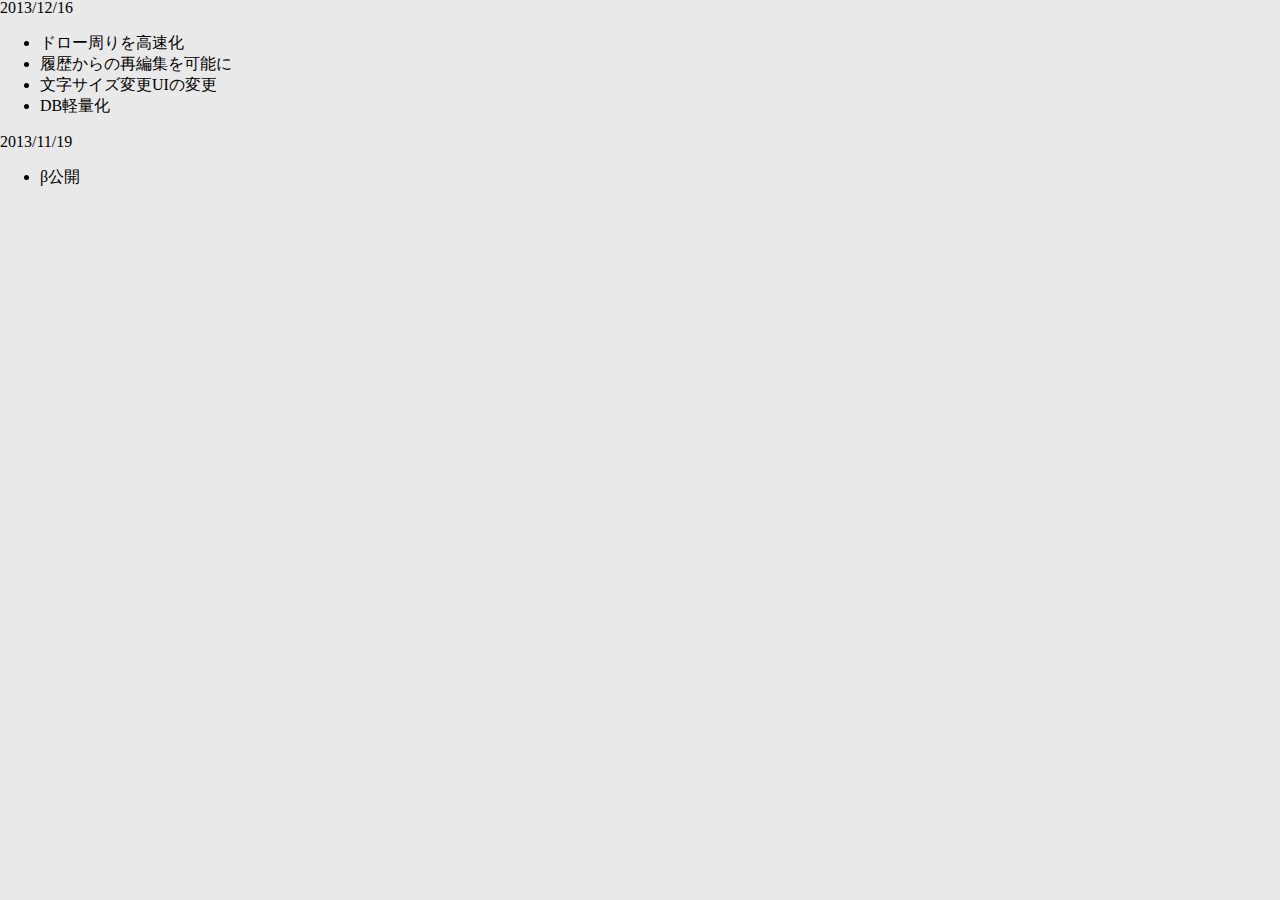
<file: WebContent/log.html>
<!DOCTYPE html>
<html lang="ja">

	<head>
		<meta charset="utf-8">
		<meta name="viewport" content="width=device-width, initial-scale=1.0">

		<link href="css/capybara.css" rel="stylesheet">
		<link href="css/tagify.css" rel="stylesheet">
		<link href='http://fonts.googleapis.com/css?family=Roboto:400' rel='stylesheet' type='text/css'>
		<title>Capybara</title>
	</head>

	<body>
		<date>2013/12/16</date>
		<ul>
			<li>ドロー周りを高速化</li>
			<li>履歴からの再編集を可能に</li>
			<li>文字サイズ変更UIの変更</li>
			<li>DB軽量化</li>
		</ul>

		<date>2013/11/19</date>
		<ul>
			<li>β公開</li>
		</ul>
		<p></p>
	</body>

</html>
</file>
<file: WebContent/css/capybara.css>
/* -------------------------------------------------------------------------------- */
body {
	width: 100%;
	height: 900px;
	padding: 0px;
	margin: 0px;
	margin-top: -1px;
	background: #e9e9e9;
}
div, header {
	margin: 0px;
	padding: 0px;
}
/*
menu div {
	display: inline-block;
	height: 20px;
	padding: 4px 8px;
	margin: 0px 8px;
	height: 20px;
}
*/
header {
	display: block;
	width: 100%;
	height: 34px;
	margin-left: 0px;
	background: #509911;
	font-family: Verdana;
	font-size: 12px;
}
header > div {
	display: inline-block;
}

#logo {
	float: left;
	padding: 0 40px 0 30px;
	line-height: 34px;
	color: #fff;
	margin: 0;
	font-size: 16px;
	font-family: 'Roboto', sans-serif;
}

#logo img {
	margin: 0px 5px 0 0;
	position: relative;
	top: 1px;
}

#menu {
}

.menuitems {
	float: left;
	line-height: 34px;
	padding: 0 14px;
	border-left: 1px solid #509911;
	margin-left: -5px;
	background: #408910;
}

.menuitems img {
	position: relative;
	top: 3px;
	width: 14px;
	height: 14px;
	margin-right: 5px;
}
.menuitems a {
	color: #ffffff;
	text-decoration: none;
}
.menuitems a:hover {
	color: #ffffff;
	/ text-decoration: underline;
	cursor: pointer;
}

#meta {
	margin-left: 30px;
}

#meta .wrapper {
	float: left;
	margin: 0 4px;
	line-height: 34px;
	display: inline-block;
	margin-left: 10px;
	color: #ffffff;
}


.selectable p {
	margin: 0px;
	position: absolute;
	top: 1px;
}
.selectable:hover {
	cursor: text;
}

#meta .wrapper > form {
	display: inline-block;
}

#meta .wrapper input {
	width: 200px;
	height: 14px;
	padding: 2px 2px;
	color: #204000;
	background: #f0ffe0;
	border: none;
	font-family: Verdana;
	font-size: inherit;
}
#meta .wrapper input:focus {
	color: #204000;
	background: #ffffff;
	border: none;
}


/* -------------------------------------------------------------------------------- */
#main_container {
	margin-top: 10px;
}

#main_container > div{
	vertical-align: top;
	display: inline-block;
}
#tlbox {
	width: 80px;
	height: 600px;
	margin: 0 8px 0 10px;
	user-select: none;
	-moz-user-select: none;
	-webkit-user-select: none;
}

#tlbox .wrapper {
	width: 82px;
	margin-bottom: 8px;
}

.boxed {
	border: 1px solid #bbbbbb;
}

.texttools {
	display: table-cell;
	background: #ffffff;
	width: 80px;
	height: 50px;
	margin-bottom: 8px;
	text-align: center;
	vertical-align: middle;
	cursor: pointer;
}

/* tlboxのみhover (タッチパネルの挙動の問題により#canvasの.boxed:hoverには適用しない) */
#tlbox .boxed:hover {
	border: 1px solid #000000;
}
.texttools:hover {
	background: #eeeeee;
}
.texttools:active {
	background: #aaaaaa;
}

.texttools p {
	/display: inline-block;
	margin: 0;
	color: #555555;
	font-family: monospace;
	font-weight: bold;
}

.icon {
	/display: inline-block;
	width: 18px;
	height: 18px;
	margin-top: 2px;
}

.disabled {
	background: #aaaaaa;
}

#preview_canvas {
	display: block;
	width: 80px;
	height: 80px;
	margin: 0 auto;
}

#brush_size_canvas {
	display: block;
	width: 80px;
	height: 140px;
	margin: 0 auto;
}

#color_pick_canvas {
	display: block;
	width: 80px;
	height: 300px;
	margin: 0 auto;
}


/* -------------------------------------------------------------------------------- */
/* -------------------------------------------------------------------------------- */

canvas {
	background: #ffffff;
	user-select: none;
	-moz-user-select: none;
	-webkit-user-select: none;
	cursor: crosshair;
	width: auto;
}

canvas:active {
	cursor: crosshair;
}


#draw_canvas {
	z-index: 10;
}


#draw_canvas {
	width: 1600px;;
	height: 900px;
	position: absolute;
	float: left;
}

/* -------------------------------------------------------------------------------- */
/*
#records img {
	width: 30%;
	height: 30%;
}

#records img {
	width: 400px;
	margin: 20px; 20px;
}
.record a {
	margin: 0;
}
.record img {
	width: 100%;
	height: 100%;
	border: 4px solid #bbb;
}

.record .control {
	height: 30px;
	width: 100%;
	position: relative;
	top: -2px;
	background: #bbb;
	border: 4px solid #bbb;
}

.record .control-bg {

}
/*
.record .control:hover {
	background: black;
	//opacity: 0.5;
	background-color: transparent;
}

.record .control-bg span {
	opacity: 1;
	color: #fff;
	text-shadow: 1px 1px 1px #000;
}
*/
.pict {
  border: 5px solid #e9e9e9;

  /*-webkit-box-shadow: 5px 5px 5px #bbb;
          box-shadow: 5px 5px 5px #bbb;
*/
}
</file>
<file: WebContent/css/tagify.css>
.tagify-container {
    width: 100%;
    height: 32px;
}
.tagify-container > span {
    padding: 1px 3px;
    background: #f0ffe0;
    color: #204000;
    margin-right: 4px;
}
.tagify-container > span > a {
    padding-left: 5px;
    color: red;
    text-decoration: none;
    font-weight: bold;
}
.tagify-container > input {
    border: none;
    width: 100px;
    padding: 0 2px;
    background: #f0ffe0;
    font-family: Verdana;
}
.tagify-container > input:focus {
    background: #ffffff;
    outline: none;
}
</file>
